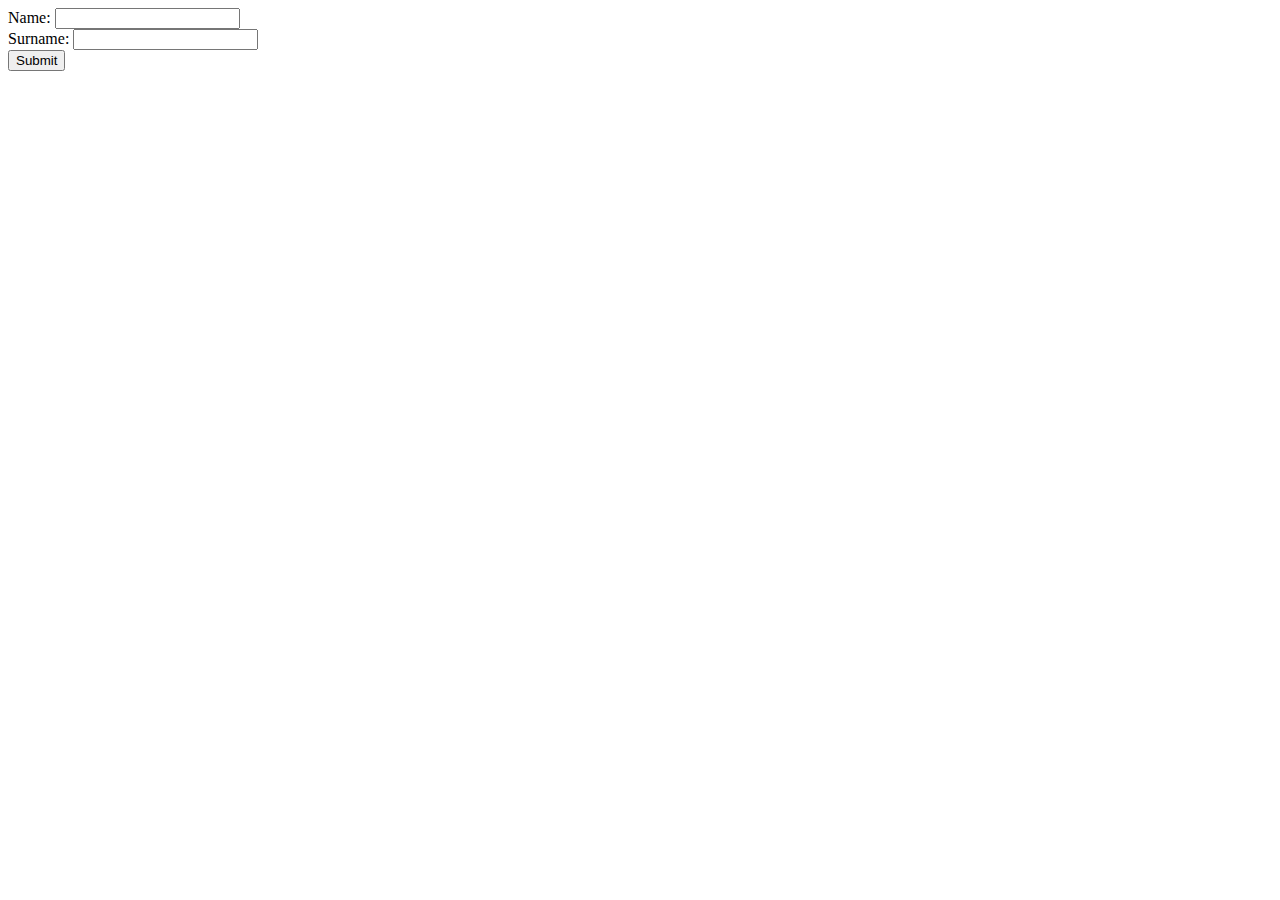
<file: forms/capitalize.html>
<!DOCTYPE html>
<html>
<head>
<meta charset="UTF-8">
<title>Insert title here</title>
</head>
<body>
<form action="http://localhost:9999/services/hello/new" method="get">
	Name: <input type="text" name="name"><br />
	Surname: <input type="text" name="surname"><br />
	<input type="submit">
</form>
</body>
</html>
</file>
